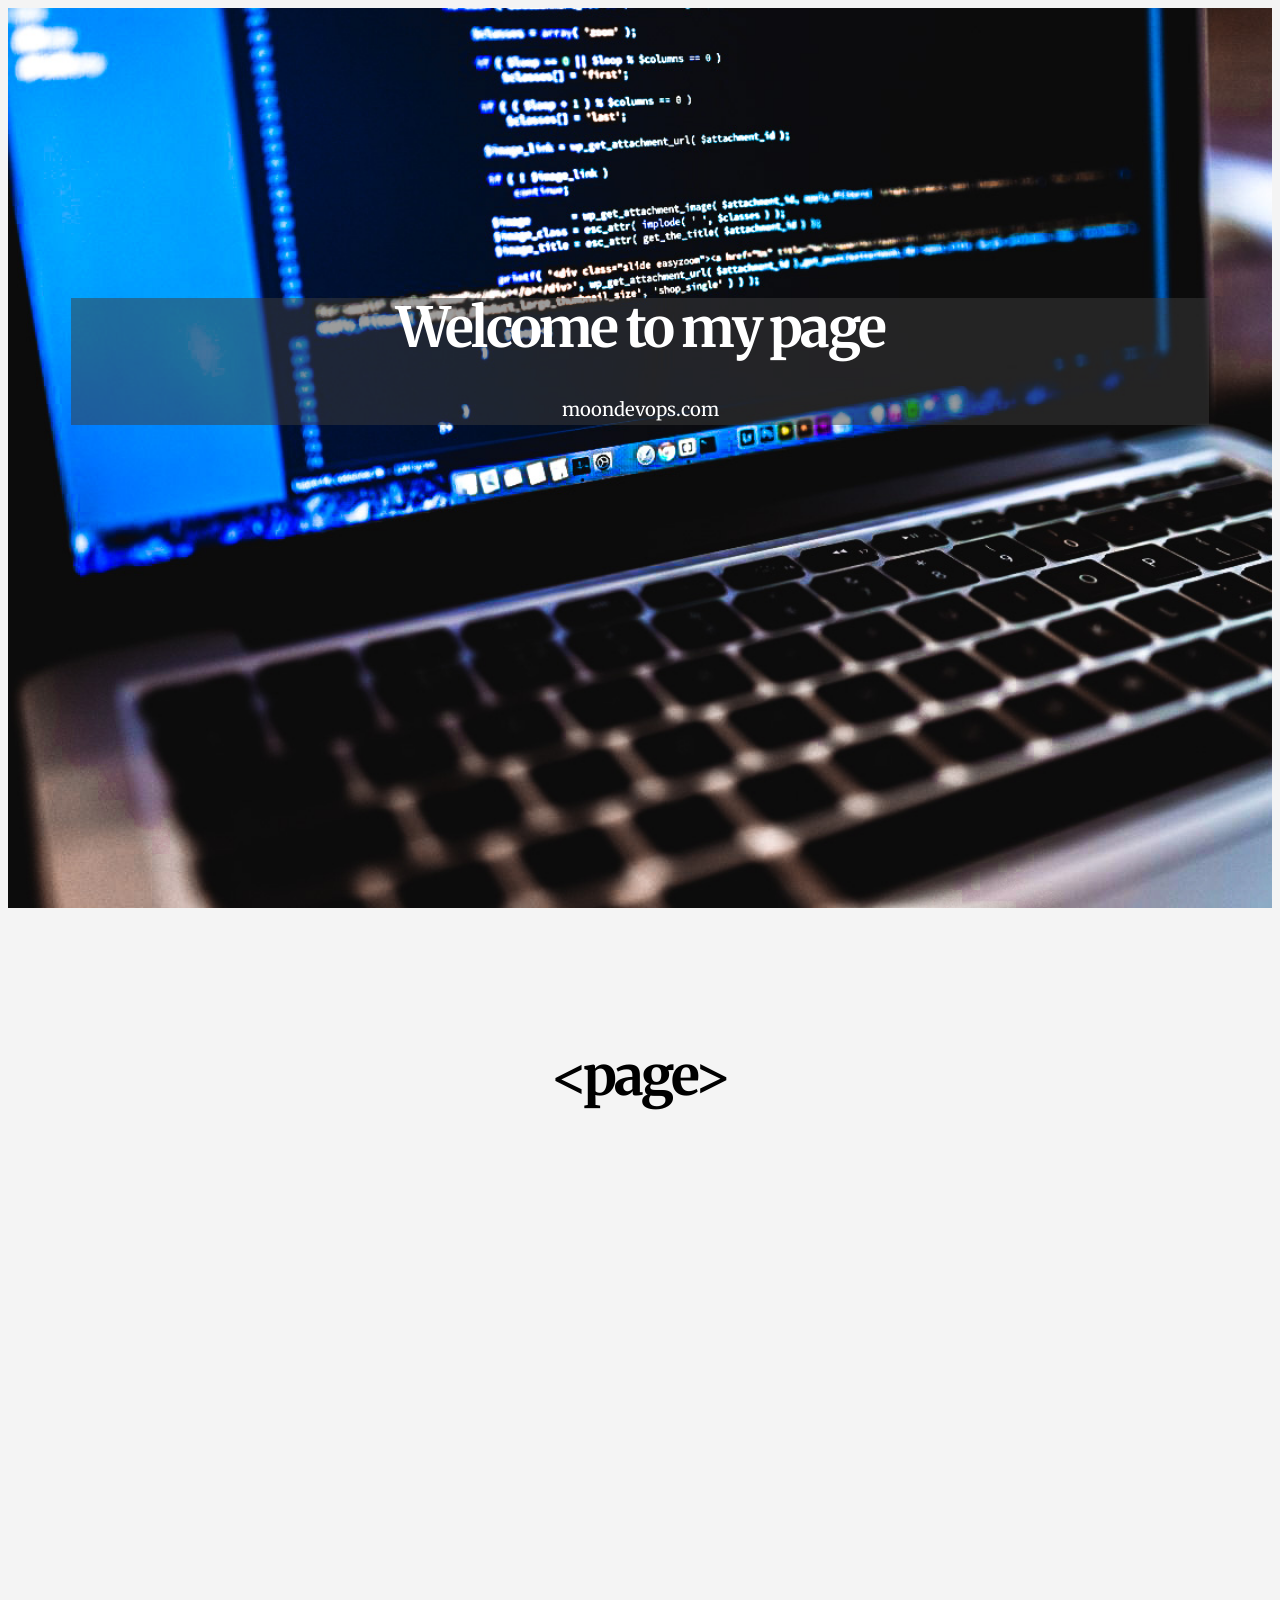
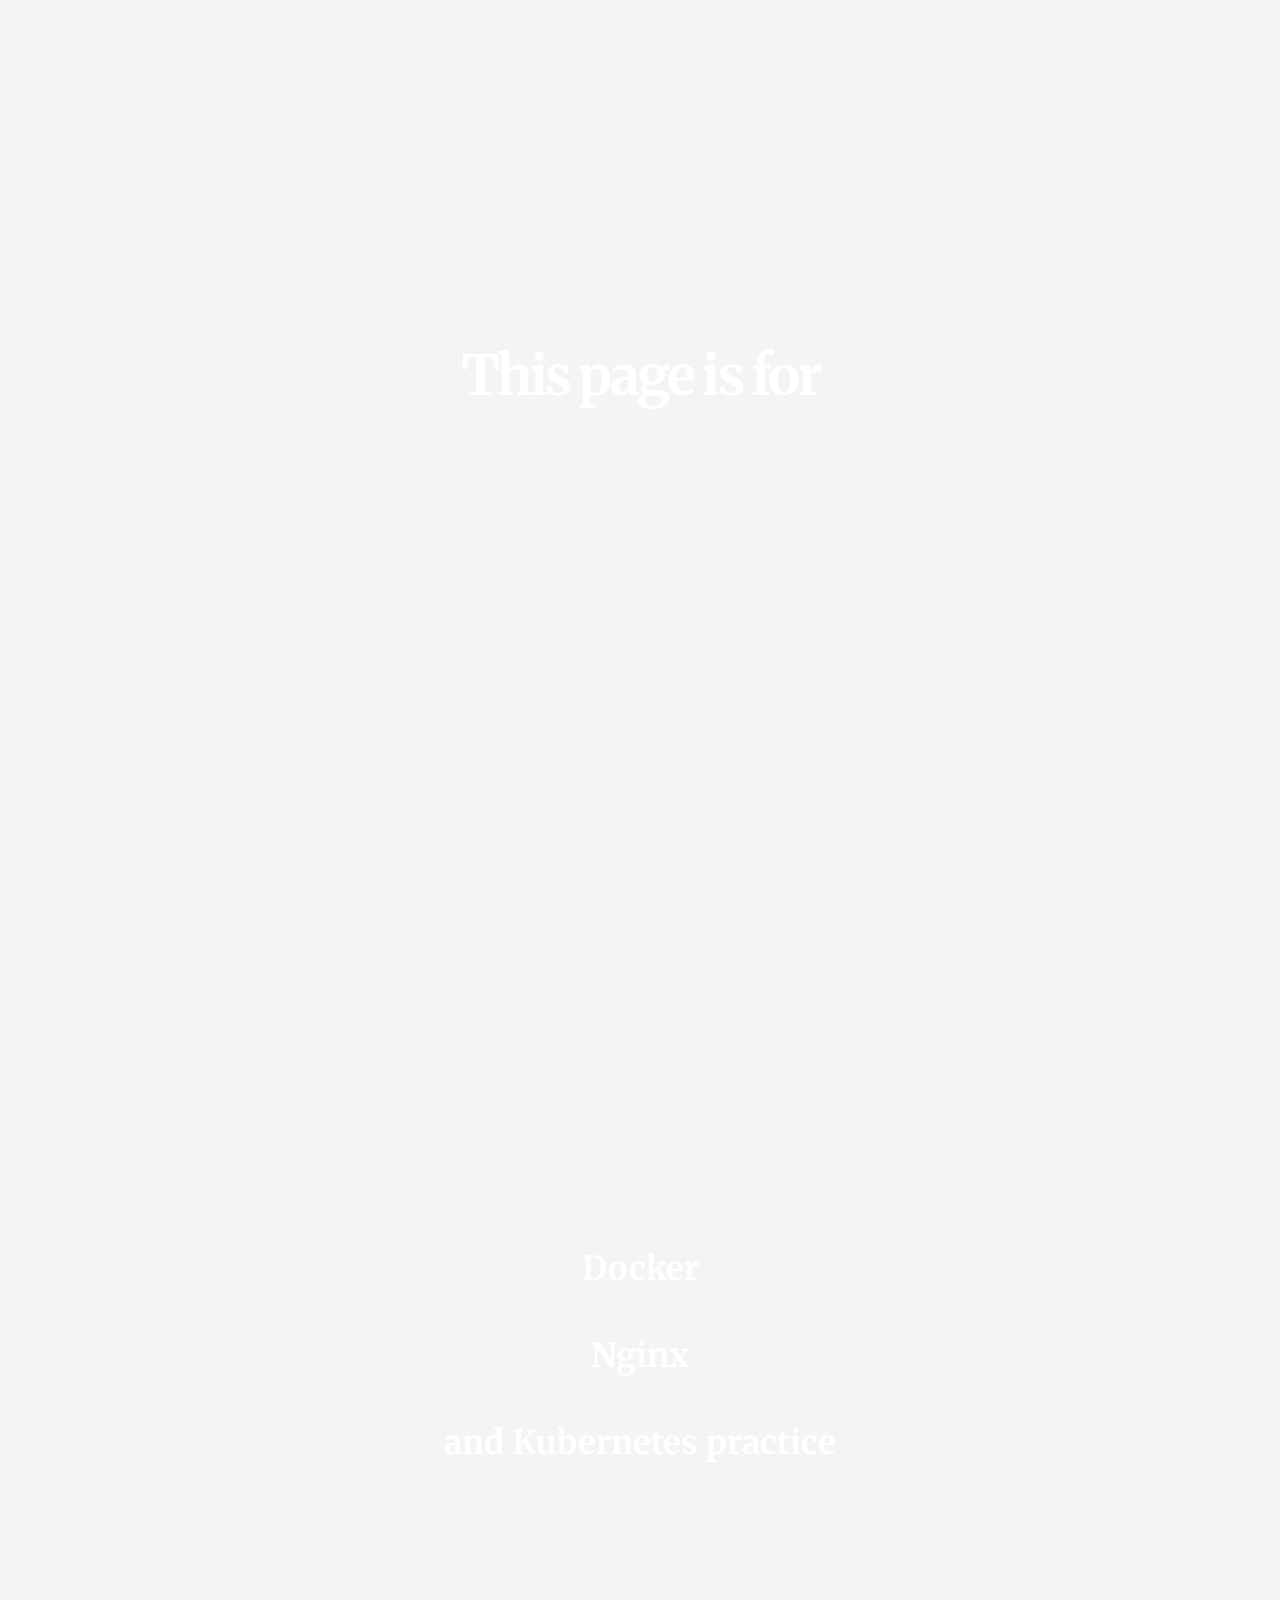
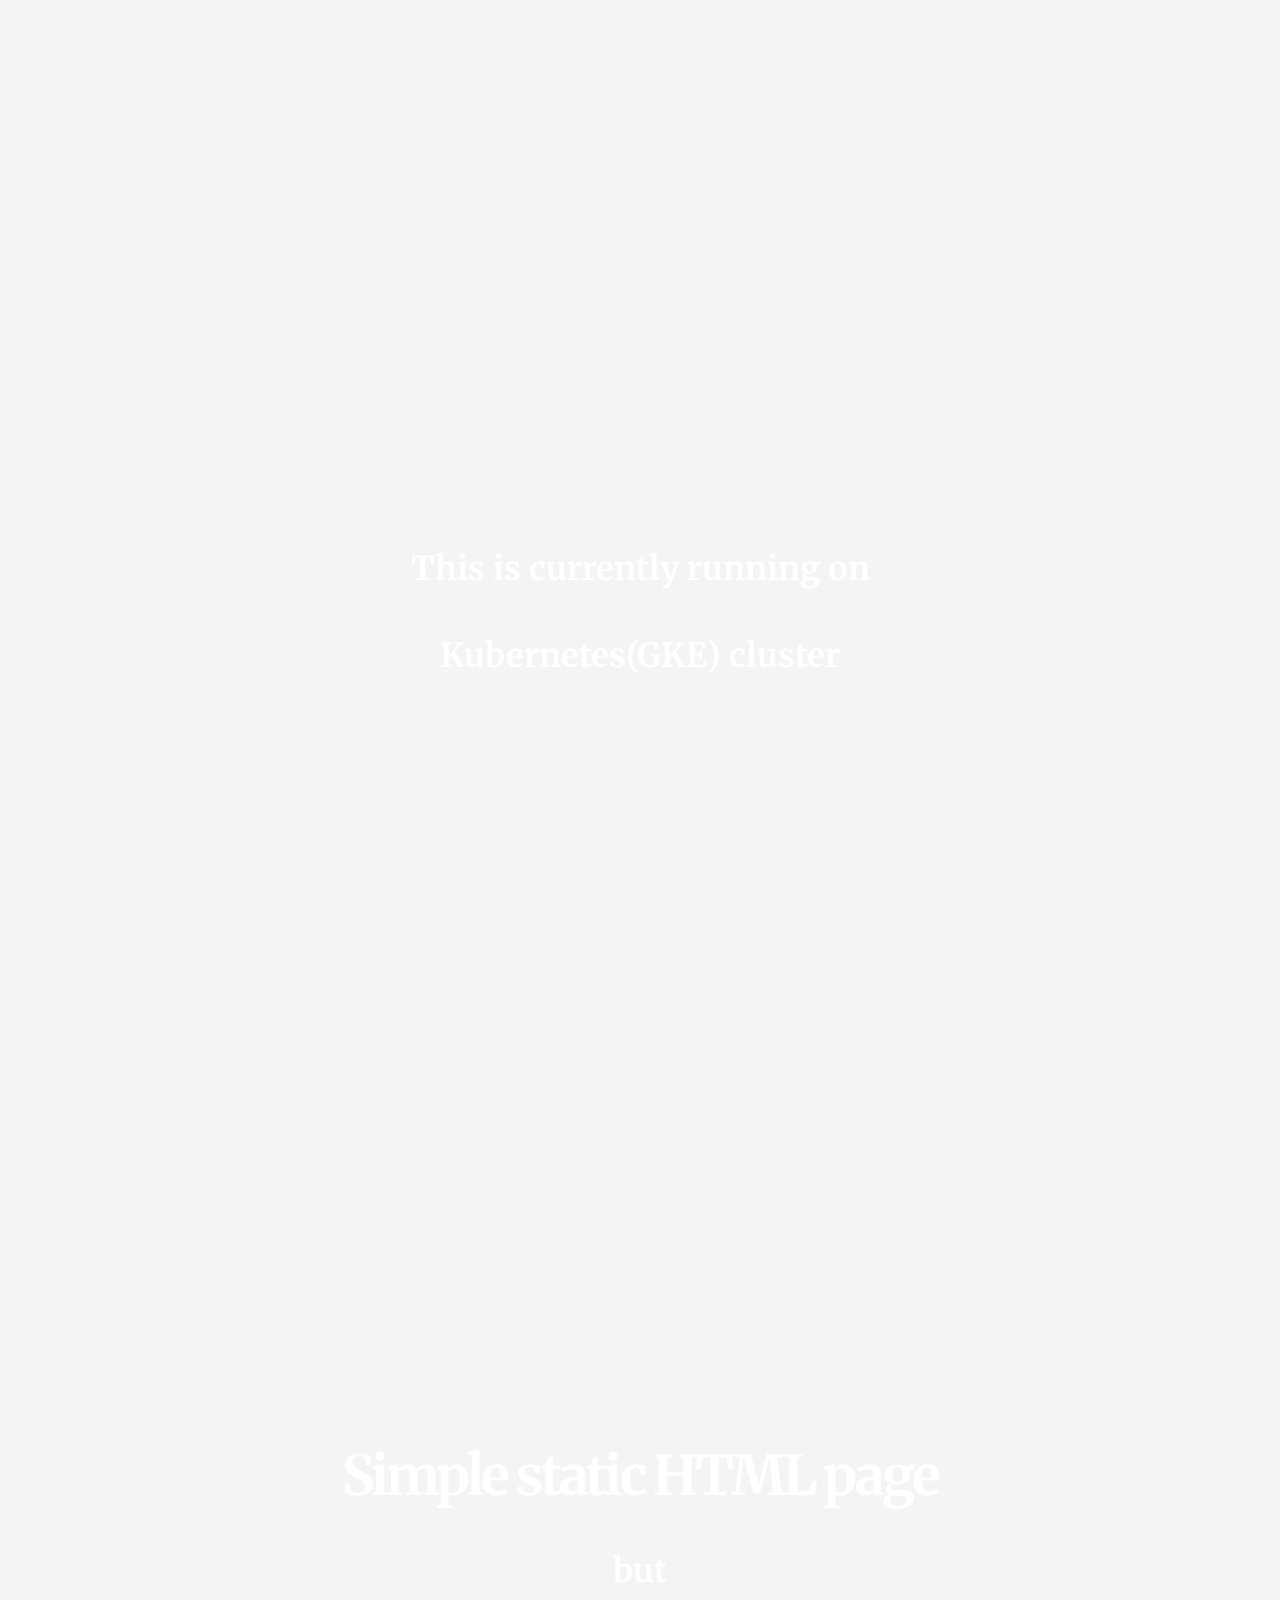
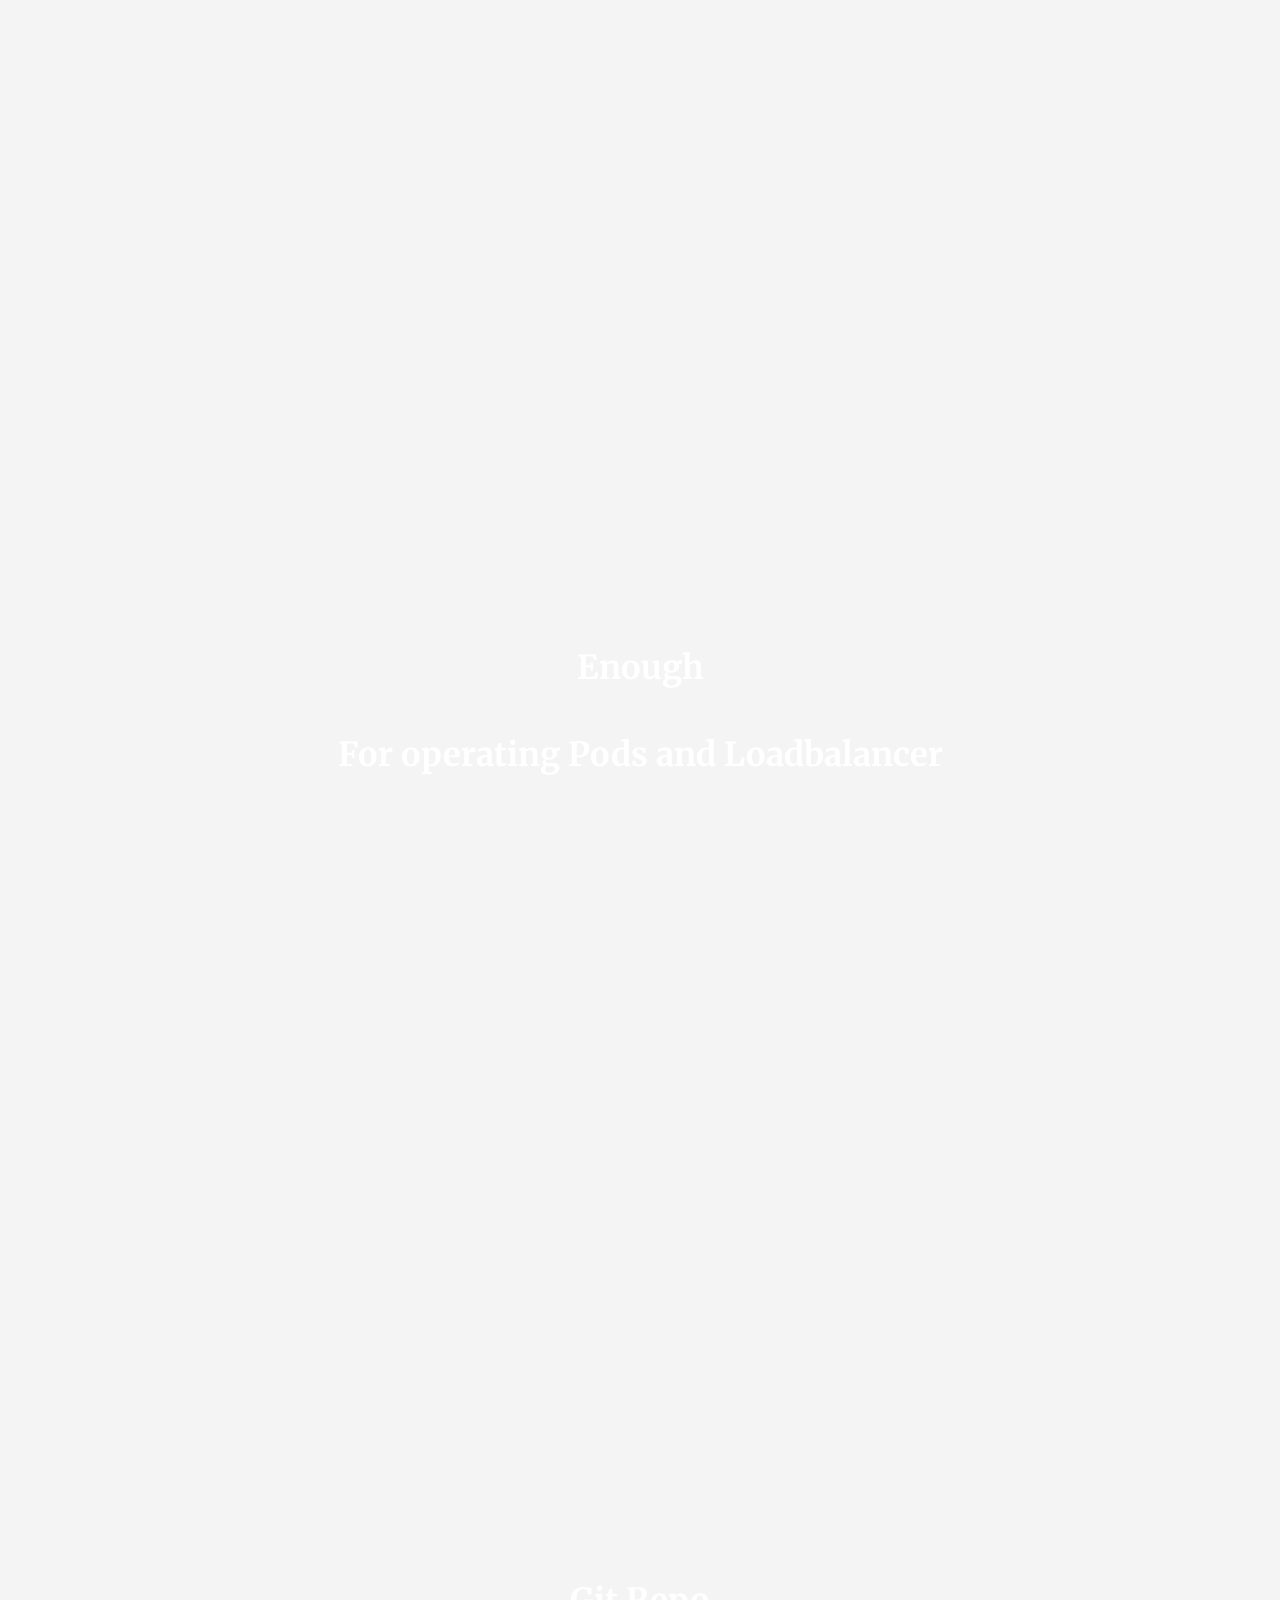
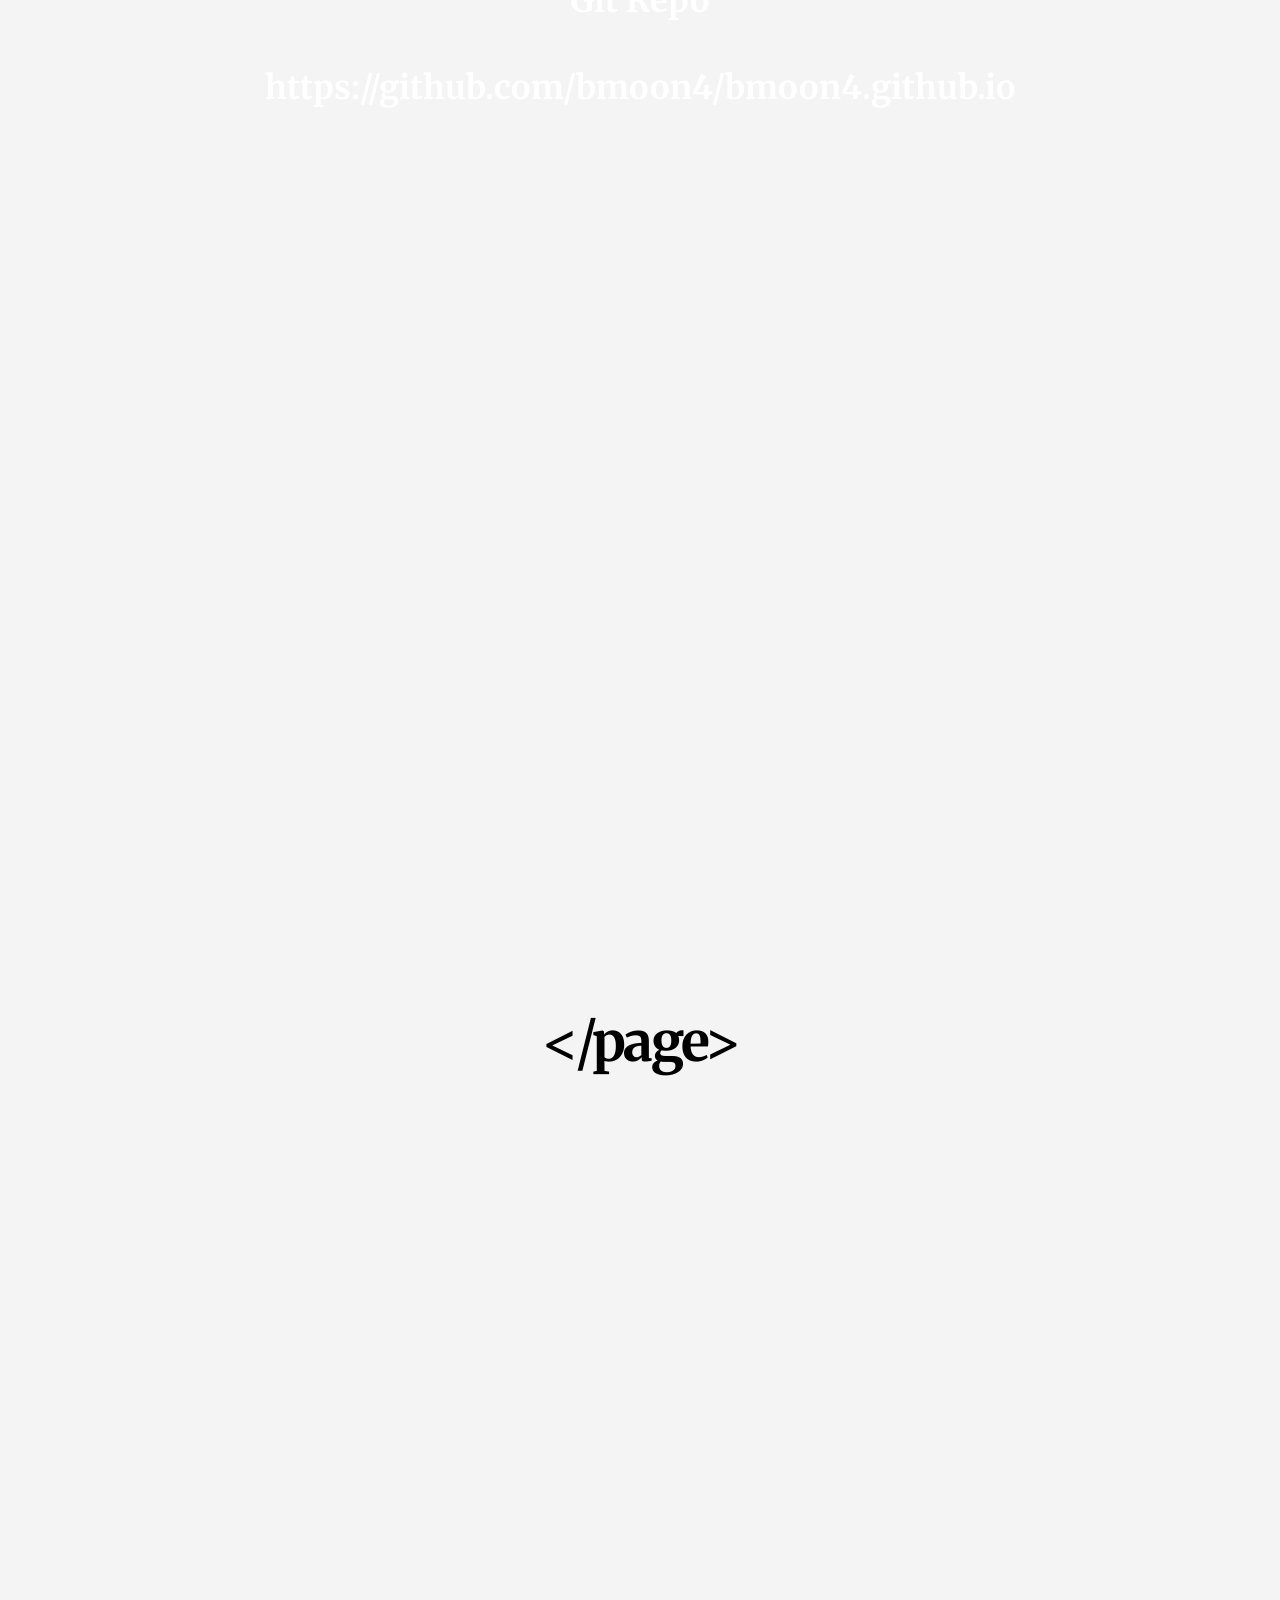
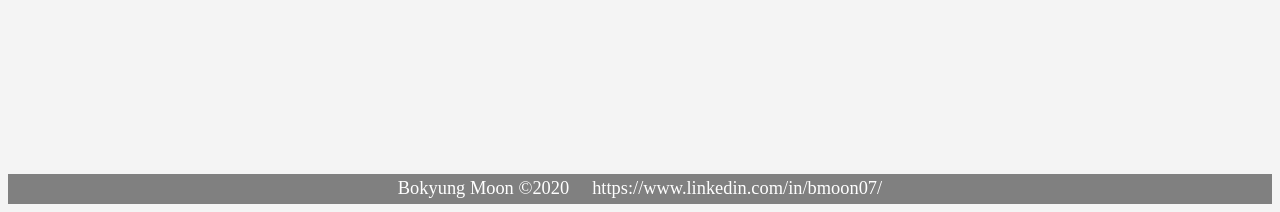
<file: index.html>
<!DOCTYPE html>
<html lang="kr">
  <head>
    <meta charset="UTF-8" />
    <title>Bokyung Moon</title>
    <meta
      name="viewport"
      content="width=device-width, initial-scale=1, minimum-scale=1, maximum-scale=1, user-scalable=no"
    />
    <link rel="stylesheet" type="text/css" href="default.css" />
    <script src="https://ajax.googleapis.com/ajax/libs/jquery/1.11.3/jquery.min.js"></script>
    <script type="text/javascript" src="default.js"></script>
  </head>

  <body>
    <div class="panel" id="firstScreen" data-color="white">
      <div class="grayEffect">
        <h1>Welcome to my page</h1>
        <p>moondevops.com</p>
      </div>
    </div>
    <div class="clr"></div>

    <div class="panel" data-color="white">
      <div class="center">
        <h1 id="black">&lt;page&gt;</h1>
      </div>
    </div>

    <div class="panel" data-color="indigo">
      <div class="center">
        <h1>This page is for</h1>
      </div>
    </div>

    <div class="panel" data-color="indigo">
      <div class="center">
        <h3>Docker</h3>
        <h3>Nginx </h3>
        <h3>and Kubernetes practice</h3>
      </div>
    </div>

    <div class="panel" data-color="indigo">
      <div class="center">
        <h3>This is currently running on</h3>
        <h3>Kubernetes(GKE) cluster</h3>  
      </div>
    </div>

    <div class="panel" data-color="blue">
      <div class="center">
        <h1>Simple static HTML page</h1>
        <h3>but</h3>
      </div>
    </div>
    <div class="clr"></div>

    <div class="panel" data-color="blue">
      <div class="keyTitle-skill">
        <h3>Enough</h3>
        <h3>For operating Pods and Loadbalancer</h3>
      </div>
    </div>

    <div class="panel" data-color="blue">
      <div class="keyTitle-skill">
        <h3>Git Repo </h3>
        <h3>https://github.com/bmoon4/bmoon4.github.io </h3>
      </div>
    </div>

    <div class="clr"></div>
    <div class="panel" data-color="white">
      <div class="center">
        <h1 id="black">&lt;/page&gt;</h1>
      </div>
    </div>
    <footer>
      Bokyung Moon &copy;2020 &nbsp;&nbsp;&nbsp;&nbsp;https://www.linkedin.com/in/bmoon07/
    </footer>
  </body>
</html>
</file>
<file: default.css>
@import url("https://fonts.googleapis.com/css?family=Merriweather");

body {
  color: white;
  background-color: #f4f4f4;
  transition: background-color 1s ease;
}

/* panel styles */
.panel {
  /* min height incase content is higher than window height */
  min-height: 100vh;
  font-family: "Merriweather", sans-serif;
  /* outline: 10px solid hotpink; */
  /* turn above on to see the edge of panels */
}

/* colours */
.color-violet {
  background-color: #7a4eab;
}
.color-indigo {
  background-color: #4332cf;
}
.color-blue {
  background-color: #2f8fed;
}
.color-green {
  background-color: #4dcf42;
}
.color-yellow {
  background-color: #faeb33;
}
.color-orange {
  background-color: #f19031;
}
.color-red {
  background-color: #f2293a;
}

/* styling for demo, can ignore */
body {
  font-size: 115%;
  line-height: 1.618;
}
h1,
h2 {
  font-size: 3em;
  letter-spacing: -0.05em;
  line-height: 1.1;
}
h3 {
  font-size: 1.8em;
}

a {
  color: #4332cf;
  font-size: 110%;
  text-decoration-line: none;
}

a:hover {
  color: red;
}

a:visited {
  columns: #4332cf;
}

#firstScreen {
  background-image: url(image/bgPic.jpg);
  background-size: cover;
  background-repeat: no-repeat;
  text-align: center;
  padding-top: 20%;
  padding-left: 5%;
  padding-right: 5%;
  box-sizing: border-box;
}
.grayEffect {
  background-color: rgba(60, 60, 60, 0.5);
}

#black {
  color: black;
}
#white {
  color: white;
}
.center {
  text-align: center;
  padding: 8%;
  box-sizing: border-box;
}
.keyTitle {
  width: 50%;
  float: left;
  text-align: center;
}
.contents {
  width: 50%;
  float: right;
}

.main-container {
  min-height: 100vh;
  margin-left: 5%;
  margin-right: 5%;
  display: flex;
  justify-content: space-around;
  align-items: center;
}

.skill-container {
  float: left;
  margin: auto;
}
.keyTitle-skill {
  width: 100%;
  float: none;
  text-align: center;
}
.contents-skill {
  min-width: 50%;
  float: left;
  box-sizing: border-box;
}

.contact {
  font-size: 140%;
}
#git {
  color: maroon;
}
footer {
  text-align: center;
  background: gray;
  font-family: Cambria, Cochin, Georgia, Times, "Times New Roman", serif;
}

@media only screen and (max-width: 700px) {
  body {
    font-size: 100%;
    line-height: 1.618;
  }
  #firstScreen {
    background-image: url(image/bgPic.jpg);
    background-size: cover;
    background-repeat: no-repeat;
    text-align: center;
    padding-top: 40%;
    padding-left: 5%;
    padding-right: 5%;
    box-sizing: border-box;
  }
  .center {
    text-align: center;
    padding-bottom: 40%;
    padding-left: 10%;
    padding-right: 10%;
    box-sizing: border-box;
  }
  h1,
  h2 {
    font-size: 2em;
    letter-spacing: -0.05em;
    line-height: 1.1;
  }
  h3 {
    font-size: 1.5em;
  }
  .center {
    text-align: center;
    padding-top: 70%;
    box-sizing: border-box;
  }
  .keyTitle {
    width: 100%;
    float: none;
    margin: auto;
    text-align: left;
    padding: 5px;
  }
  .contents {
    width: 100%;
    float: none;
    margin: auto;
    padding: 5px;
  }
  .main-container {
    display: block;
  }
  .skill-container {
    float: none;
    margin: auto;
  }
  .padding-top-added {
    height: 200px;
    margin-top: 70%;
    margin-bottom: 20%;
  }
  .contact {
    font-size: 110%;
  }
  footer {
    text-align: center;
    background: gray;
    font-family: Cambria, Cochin, Georgia, Times, "Times New Roman", serif;
    font-size: 0.8em;
  }
}
</file>
